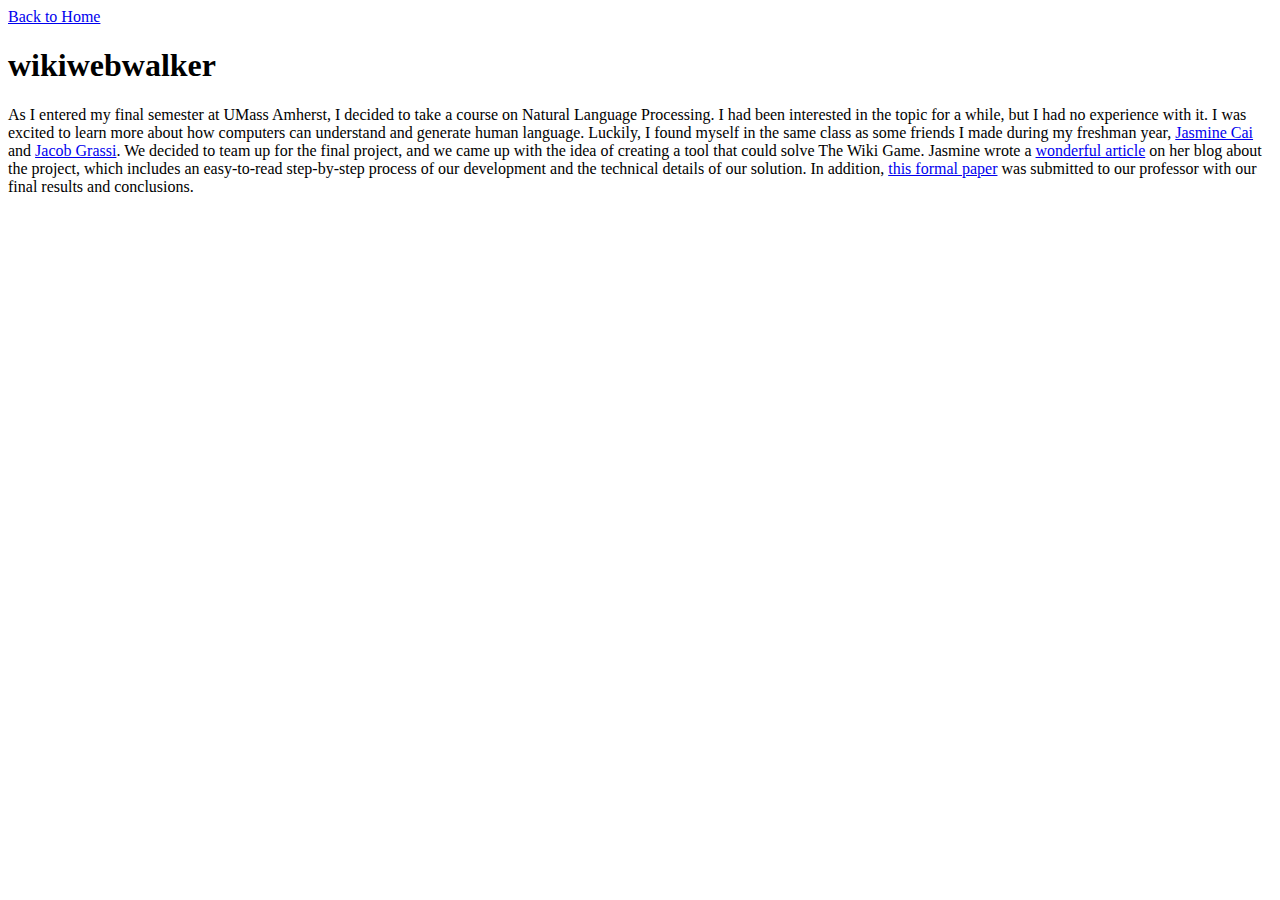
<file: Projects/wikiwebwalker.html>
<!DOCTYPE html>
<html lang="en">
  <head>
    <meta charset="UTF-8" />
    <meta name="viewport" content="width=device-width, initial-scale=1.0" />
    <title>nateyboy12 | wikiwebwalker</title>
  </head>
  <body>
    <!-- 
    redirect
    title
    dates
    content
    redirect
    -->
    <nav>
      <a href="/index.html">Back to Home</a>
    </nav>
    <article>
      <h1>wikiwebwalker</h1>
      <p>
        As I entered my final semester at UMass Amherst, I decided to take a course on Natural Language Processing. I
        had been interested in the topic for a while, but I had no experience with it. I was excited to learn more
        about how computers can understand and generate human language. Luckily, I found myself in the same class as
        some friends I made during my freshman year, <a href="https://s3gfault.dev/">Jasmine Cai</a> and
        <a href="https://github.com/20jgrassi">Jacob Grassi</a>. We decided to team up for the final project, and we
        came up with the idea of creating a tool that could solve The Wiki Game. Jasmine wrote a
        <a href="https://s3gfault.dev/blog/wikiwebwalker">wonderful article</a> on her blog about the project, which
        includes an easy-to-read step-by-step process of our development and the technical details of our solution. In
        addition, <a href="/Files/485_Final_Project_wikiwebwalker.pdf">this formal paper</a> was submitted to our
        professor with our final results and conclusions.
      </p>
    </article>
  </body>
</html>
</file>
